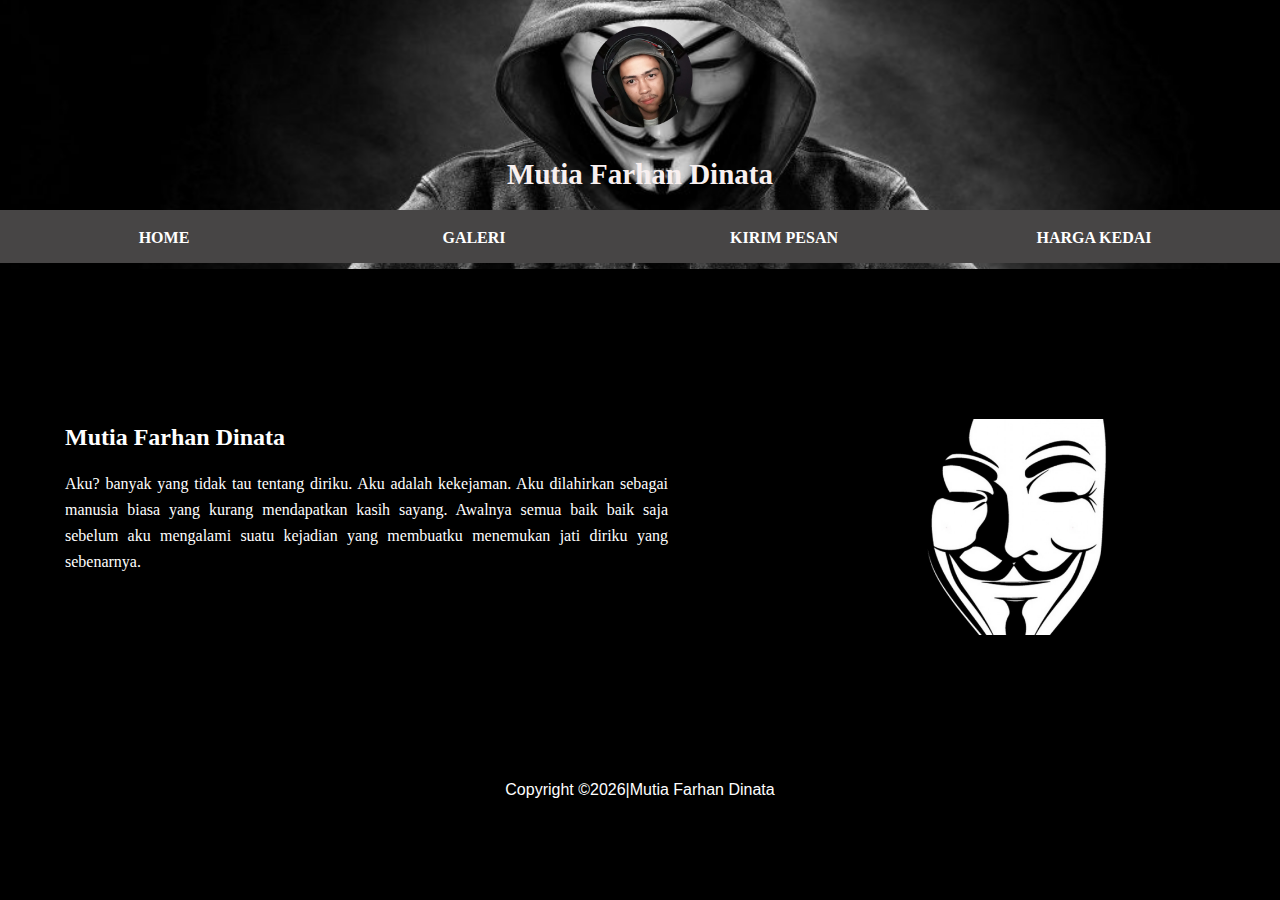
<file: index.html>
<!DOCTYPE html>
<html lang="en">
<head>
    <meta charset="UTF-8">
    <meta name="viewport" content="width=device-width, initial-scale=1.0">
    <meta http-equiv="X-UA-Compatible" content="ie=edge">
    <link href="gambar/logo1.jpg" rel="shortcut icon"/>
    <link rel="stylesheet" href="css/style.css">
    <title>My Biographi</title>
</head>
<body>
    <header class="headerp" >
        <a href="index.html" class="sitelog"></a><img src="gambar/farhan.png" class="log"></a>
        <h1>Mutia Farhan Dinata</h1>
        <ul class="menu">
            <li>
                <a href="index.html">HOME</a>
            </li>
            <li>
                <a href="galeri.html">GALERI</a>
            </li>
            <li>
                <a href="kontak.html">KIRIM PESAN</a>
            </li>
            <li>
                <a href="about.html">HARGA KEDAI</a>
            </li>
        </ul>        

    </header>
    <section class="universal">
        <div>
            <div class="bio">
                <h2>Mutia Farhan Dinata</h2>
                <p>Aku? banyak yang tidak tau tentang diriku. Aku adalah kekejaman.
                   Aku dilahirkan sebagai manusia biasa yang kurang mendapatkan kasih
                   sayang. Awalnya semua baik baik saja sebelum aku mengalami suatu kejadian
                   yang membuatku menemukan jati diriku yang sebenarnya. </p>
            </div>
       
        <div>
            <img src="gambar/1.jpg" class="gbio">
        </div>
    </div>

        
    </section>
    <footer class="footer">
        <div class="copyright">
            Copyright &copy;<script>document.write(new Date().getFullYear());</script>|Mutia Farhan Dinata
        </div>
    </footer>
</body>

</html>
</file>
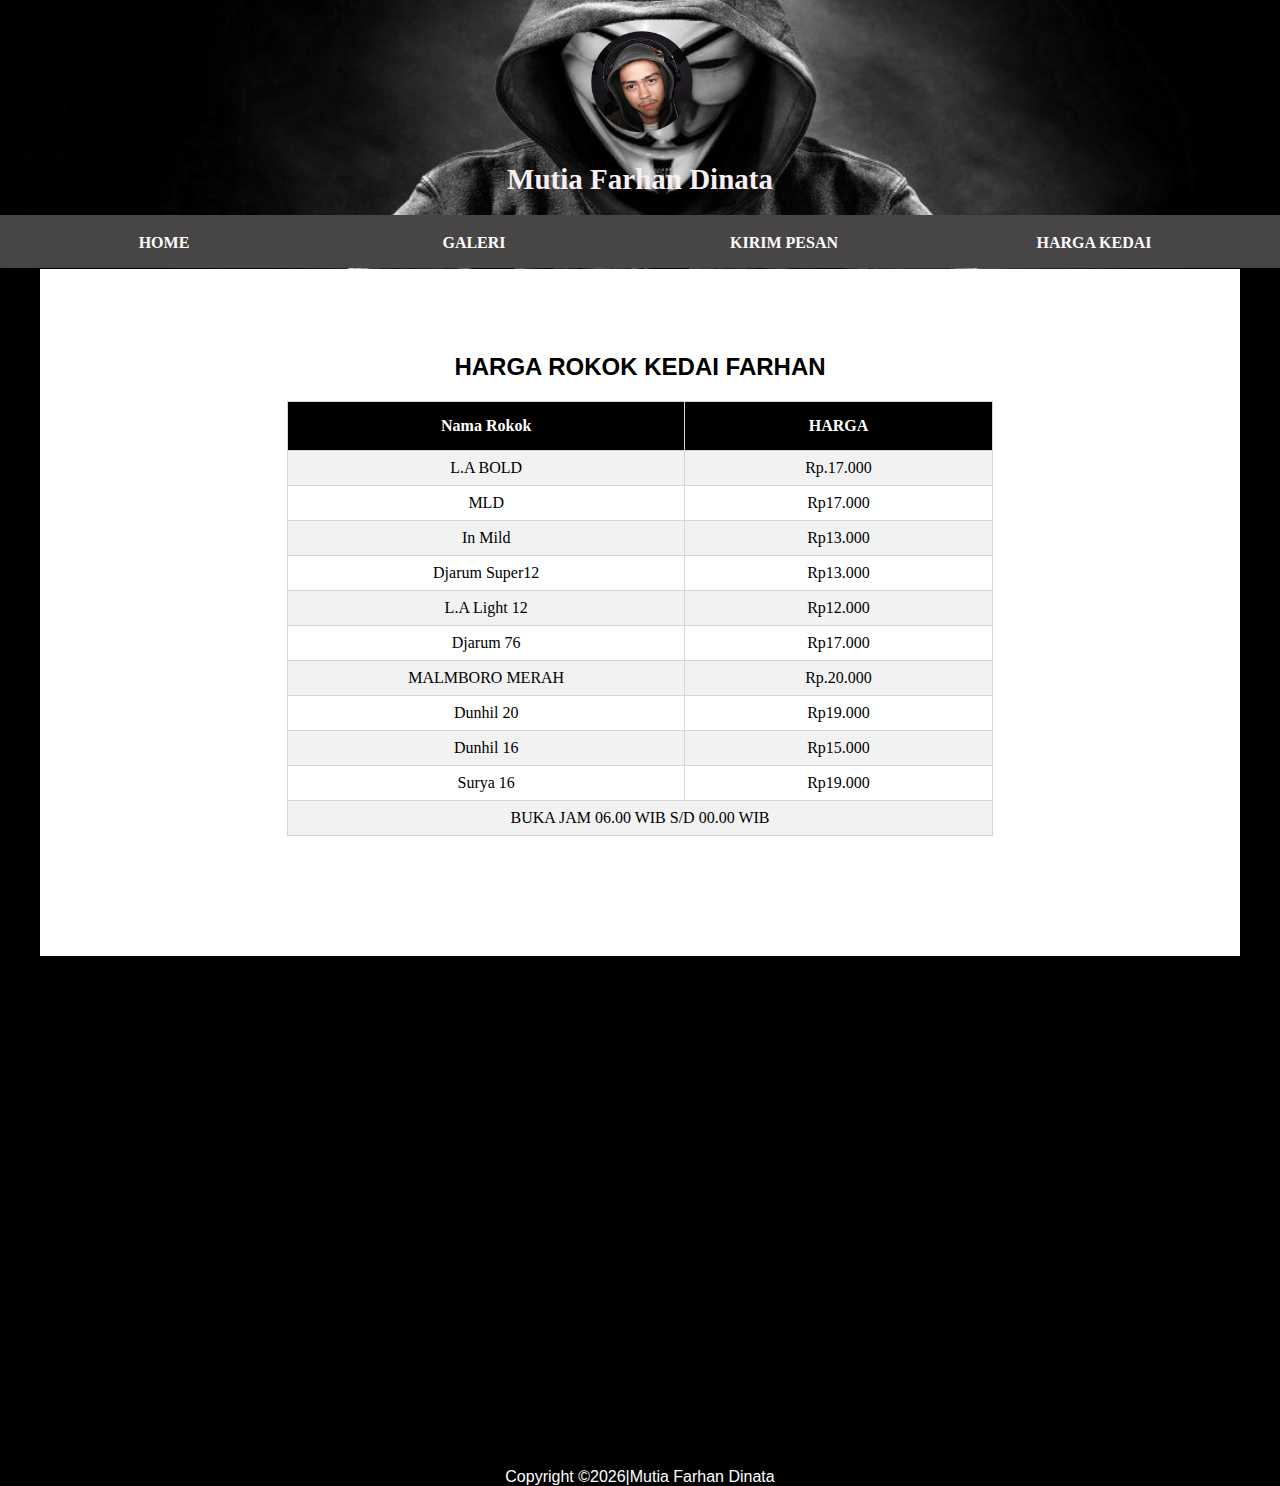
<file: about.html>
<!DOCTYPE html>
<html lang="en">
<head>
    <meta charset="UTF-8">
    <meta name="viewport" content="width=device-width, initial-scale=1.0">
    <meta http-equiv="X-UA-Compatible" content="ie=edge">
    <link href="gambar/logo1.jpg" rel="shortcut icon"/>
    <link rel="stylesheet" href="css/style.css">
    <title>Harga Kedaiku</title>
</head>
<body>
    <header class="headerp" >
        <a href="galeri.html" class="sitelog"><img src="gambar/farhan.png" class="log"></a>
        <h1>Mutia Farhan Dinata</h1>
        <ul class="menu">
            <li>
                <a href="index.html">HOME</a>
            </li>
            <li>
                <a href="galeri.html">GALERI</a>
            </li>
            <li>
                <a href="kontak.html">KIRIM PESAN</a>
            </li>
            <li>
                <a href="about.html">HARGA KEDAI</a>
            </li>
        </ul>        
    </header>   
    <section class="table-section">
        <table class="table-menu">
            <tbody class="body-table">
                <h2>HARGA ROKOK KEDAI FARHAN</h2>
                <tr>
                <th>Nama Rokok</th>
                <th>HARGA</th>
            </tr>
            <tr>
                <td>L.A BOLD</td>
                <td>Rp.17.000</td>
            </tr>
            <tr>
                <td>MLD</td>
                <td>Rp17.000</td>
            </tr>
            <tr>
                <td>In Mild</td>
                <td>Rp13.000</td>
            </tr>
            <tr>
                <td>Djarum Super12</td>
                <td>Rp13.000</td>
            </tr>
            <tr>
                <td>L.A Light 12</td>
                <td>Rp12.000</td>
            </tr>
            <tr>
                <td>Djarum 76</td>
                <td>Rp17.000</td>
            </tr>
            <tr>
                <td>MALMBORO MERAH</td>
                <td>Rp.20.000</td>
            </tr>
            <tr>
                <td>Dunhil 20</td>
                <td>Rp19.000</td>
            </tr>
            <tr>
                <td>Dunhil 16</td>
                <td>Rp15.000</td>
            </tr>
            <tr>
                <td>Surya 16</td>
                <td>Rp19.000</td>
            </tr>
            <tr>
                <td colspan="4">BUKA JAM 06.00 WIB S/D 00.00 WIB</td>
                
            </tr>
        </tbody>
        </table>
    </section>
    <footer class="footer-galery">
        <div class="copyright"> 
            Copyright &copy;<script>document.write(new Date().getFullYear());</script>|Mutia Farhan Dinata
        </div>
    </footer>
</body>
</file>
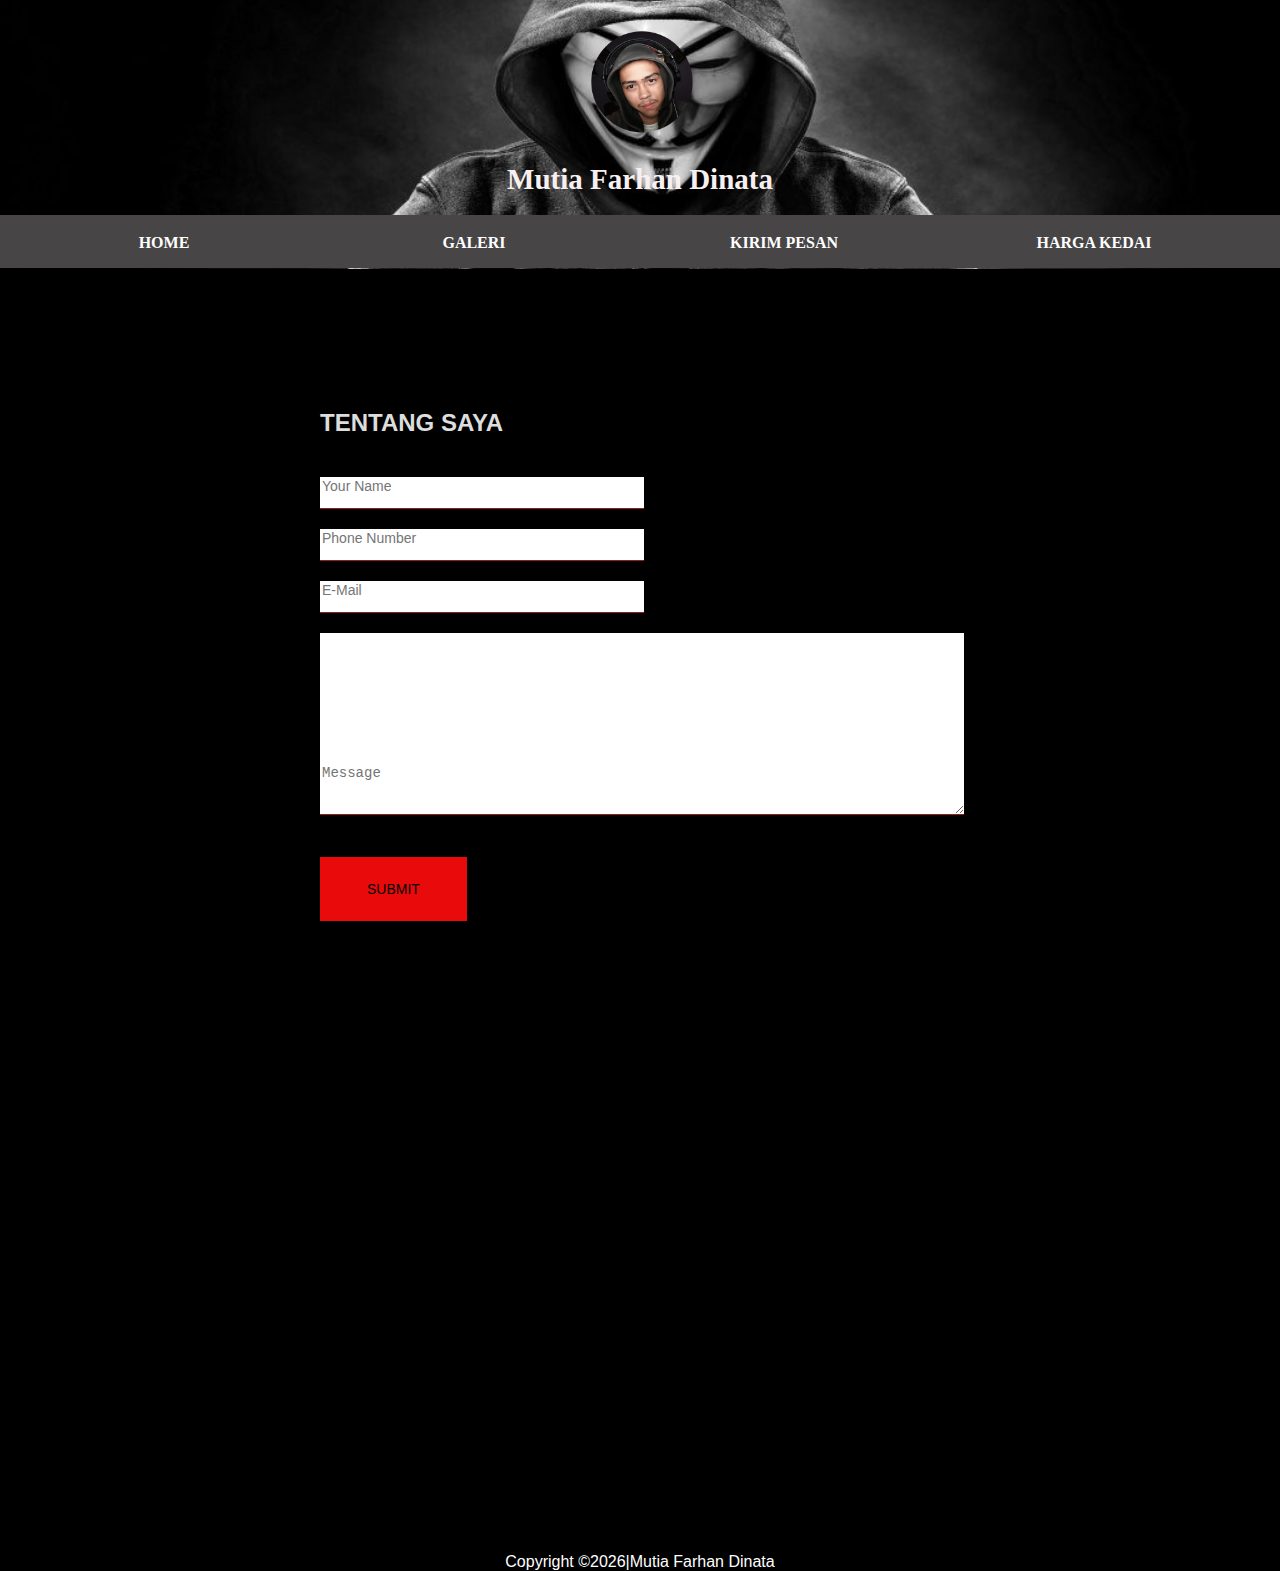
<file: kontak.html>
<!DOCTYPE html>
<html lang="en">
<head>
    <meta charset="UTF-8">
    <meta name="viewport" content="width=device-width, initial-scale=1.0">
    <meta http-equiv="X-UA-Compatible" content="ie=edge">
    <link href="gambar/logo1.jpg" rel="shortcut icon"/>
    <link rel="stylesheet" href="css/style.css">
    <title>Kirim Pesan Ke Saya</title>
</head>
<body>
    <header class="headerp" >
        <a href="index.html" class="sitelog"><img src="gambar/farhan.png" class="log"></a>
        <h1>Mutia Farhan Dinata</h1>
        <ul class="menu">
            <li>
                <a href="index.html">HOME</a>
            </li>
            <li>
                <a href="galeri.html">GALERI</a>
            </li>
            <li>
                <a href="kontak.html">KIRIM PESAN</a>
            </li>
            <li>
                <a href="about.html">HARGA KEDAI</a>
            </li>
        </ul>        

    </header>
    <section class="contact-section">
        <div class="contact-text">
            <h2>TENTANG SAYA</h2>
            <form class="contact-form" action="#">
                <div>
                    <input type="text" placeholder="Your Name">
                </div>
                <div>
                    <input type="text" placeholder="Phone Number">
                </div>
                <div>
                    <input type="text" placeholder="E-Mail">
                    <textarea class="contact-msg" placeholder="Message"></textarea>
                    <button class="btn" type="submit">Submit</button>
                </div>
            </form>
        </div>           
    </section>
    <footer class="footer-galery">
        <div class="copyright"> 
            Copyright &copy;<script>document.write(new Date().getFullYear());</script>|Mutia Farhan Dinata
        </div>
    </footer>
</body>

</html>
</file>
<file: css/style.css>
html, body {
        background-color: black;
        box-sizing: border-box;
        outline: none;
        font-family: 'Segoe UI','Roboto','Open Sans','Helvetica Neue', sans-serif, 'Pacifico', cursive;
        margin: 0;
        padding: 0;
    }
    a{
        text-decoration: none;
    }
    /*===================header=============*/
    .headerp{
        background-image: url("../gambar/wp.jpg");
        background-size: cover;
        background-repeat: repeat;
        background-position: center;
        height: 100vh;
        height: 229px;
        padding-top: 20px;
        padding-bottom: 20px;
        position: relative;
    }
    .headerp h1{
        font-size: 29px;
        text-align: center;
        color: rgb(248, 240, 240);
        font-family: 'Courgette', cursive;

    }
    .sitelog{
        display: inline-block;
        padding-top: 5px;
        padding-left: 44%;
    }
    .log{
        width: 160px;
    }
    .menu{
    background-color: rgb(71, 69, 69);
        height: 35px;
        list-style: none;
        line-height: 20px;
        padding-top: 18px;
        text-align: center;
        position: relative;
    }
    .menu li{
        float: left;
        width: 20%;
        padding-right:5%;
        text-align:center;
    }
    .menu li a {
        color: white;
        font-weight: 600;
        text-decoration: none;
        font-family:Georgia;
    }
    .menu li a:hover{background-color: burlywood;}

    /*================section index====================*/
    .universal{

        width: 100%;
    }
    .universal h2{
        color: white;
        padding-left: 37px;

    }
    .universal p{
        color: white;
        text-align: justify;
        line-height: 26px;
        padding-left: 37px;
    }
    .universal .bio{
    
        width: 50%;
        float: left;
        /*margin-left:100px ;*/
        padding: 135px 28px;
        font-family: 'Courgette', cursive;
    }
    .universal .gbio{
    
        width: 30%;
        float: left;
        text-align: center;
        padding-top: 150px;
        padding-left: 10%;   
    }

    /*================galery====================*/
    .sect{
        background-color:rgb(39, 39, 39);
        margin: auto;
        width: 100%;
        height: auto;
        padding-top: 3%;
        overflow: auto;
        max-width: 1200px;
        text-align: center;
    }
    .galery{
        margin: 30px 25px 50px 80px ;
        border:  1px solid black;
        width: 275px;
        height: 280px;
        float: left;
    }
    .galery img{
        width: 100%;
        text-align: center;
        height: 280px;

    }
    .galery img:hover{
        border:  1px solid orange;
        filter: drop-shadow(10%);
        transform: scale(1.3);
        text-align: center ;
        
    }
    .sect h1 {
        text-align: center;
        padding-right: 10px;
        font-family: 'Pacifico', cursive;
    }
    .desc{
        padding: 10px;
        background-color: #ddd;
        border: 1px solid black;
        text-align: center;
        font-family: 'Pacifico', cursive;
    }
    /*================from====================*/
    .btn {
		border: none;
		font-size: 14px;
		padding: 24px 47px;
		border-radius: 0;
		text-transform: uppercase;
		color: black;
		cursor: pointer;
		background: rgb(233, 11, 11);
	}

	input:focus,
	select:focus,
	button:focus,
	textarea:focus {
		outline: none;
	}

	.contact-section {
        color: blue;
		position: relative;
		padding: 120px 0;
		width: 50%;
		margin: 0 auto;
    }
    .contact-text h2{
        color: #ddd;
    }

	.contact-form {
		padding-top: 20px;
	}

	.contact-form input,
	.contact-form textarea {
		font-size: 14px;
		color: #7d7d7d;
		border: none;
		border-bottom: 1px solid #961b1b;
		padding-bottom: 14px;
		margin-bottom: 20px;
	}

	.contact-form input{
		width: 50%;
	}

	.contact-form textarea {
		width: 100%;
	}

	.contact-form textarea {
		height: 165px;
		margin-bottom: 38px;
	}

	.contact-msg::-webkit-input-placeholder {
		padding-top: 130px;
	}
    /*============footer=========*/
    .footer{
        padding-top: 40%;
        text-align: center;
        color: white;
    }
    .footer-sosmed{
        text-align: center;
    }
    .icon{
        width: 150px;
    }
    .footer-galery{
        padding-top: 40%;
    }
    .copyright{
        text-align: center;
        color: white;
    }
    /*==============tabel==========*/
    .table-section{
        background-color:white;
        margin: auto;
        width: 100%;
        padding-top: 5%;
        overflow: auto;
        max-width: 1200px;
        text-align: center;
    }
    .table-menu{
        border-collapse: collapse;
        font-family: 'Pacifico', cursive;
        widows: 100%;
        margin: auto;
        margin-bottom: 120px;
    }
    .table-menu td,th{
        padding-left: 10%;
        border: 1px solid rgb(214, 213, 213);
        padding: 8px 120px;
    }
    .table-menu tr:nth-child(even){
        background-color: #f2f2f2;
    }
    .table-menu tr:hover{
        background-color: #ddd;
    }
    .table-menu th{
        padding-top: 15px;
        padding-bottom: 15px;
        text-align: center;
        background-color: black;
        color: white;
    }
    .table-body{
        display: table-row-group;
    vertical-align: middle;
    }
</file>
